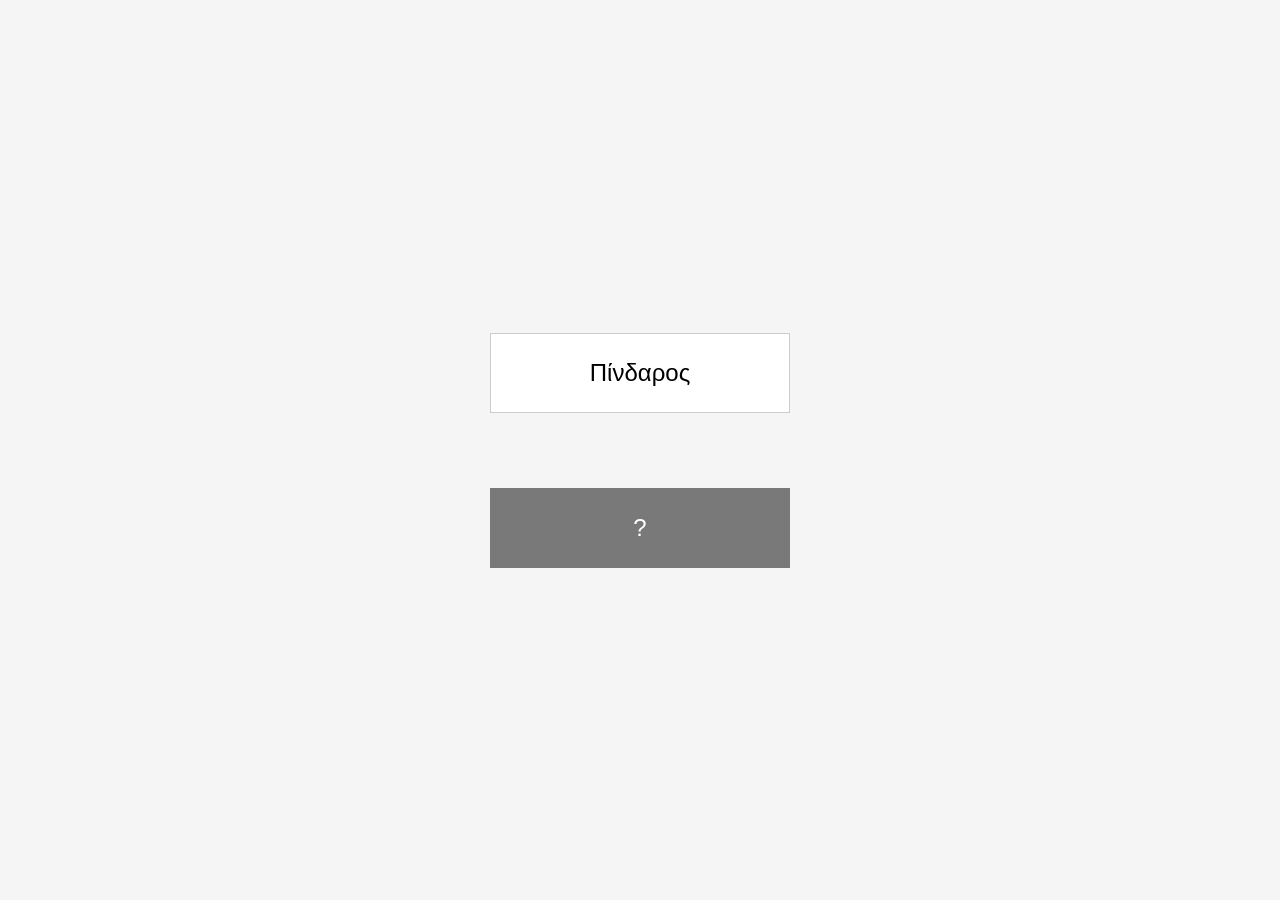
<file: index.html>
<!DOCTYPE html>
<html lang="en">
<head>
    <meta charset="UTF-8">
    <meta name="viewport" content="width=device-width, initial-scale=1.0">
    <title>Palabras en griego</title>
    <link href="https://fonts.googleapis.com/css?family=Open Sans" rel="stylesheet">
    <link rel="stylesheet" type="text/css" href="style.css">
</head>
<body>
<div class="grid">
    <button class="greek" id="greek"></button>
    <div class="fonema" id="fonema"></div>
    <div class="spanish" id="spanish"></div>
    <button class="button" id="action">↺</button>
</div>

<div id="popup" class="popup">
    <div class="popup-content">
        <div class="greek2" id="greek2"></div>
        <ul id="lettersList"></ul>
    </div>
</div>

<script src="words.js"></script>
<script src="app.js"></script>
</body>
</html>
</file>
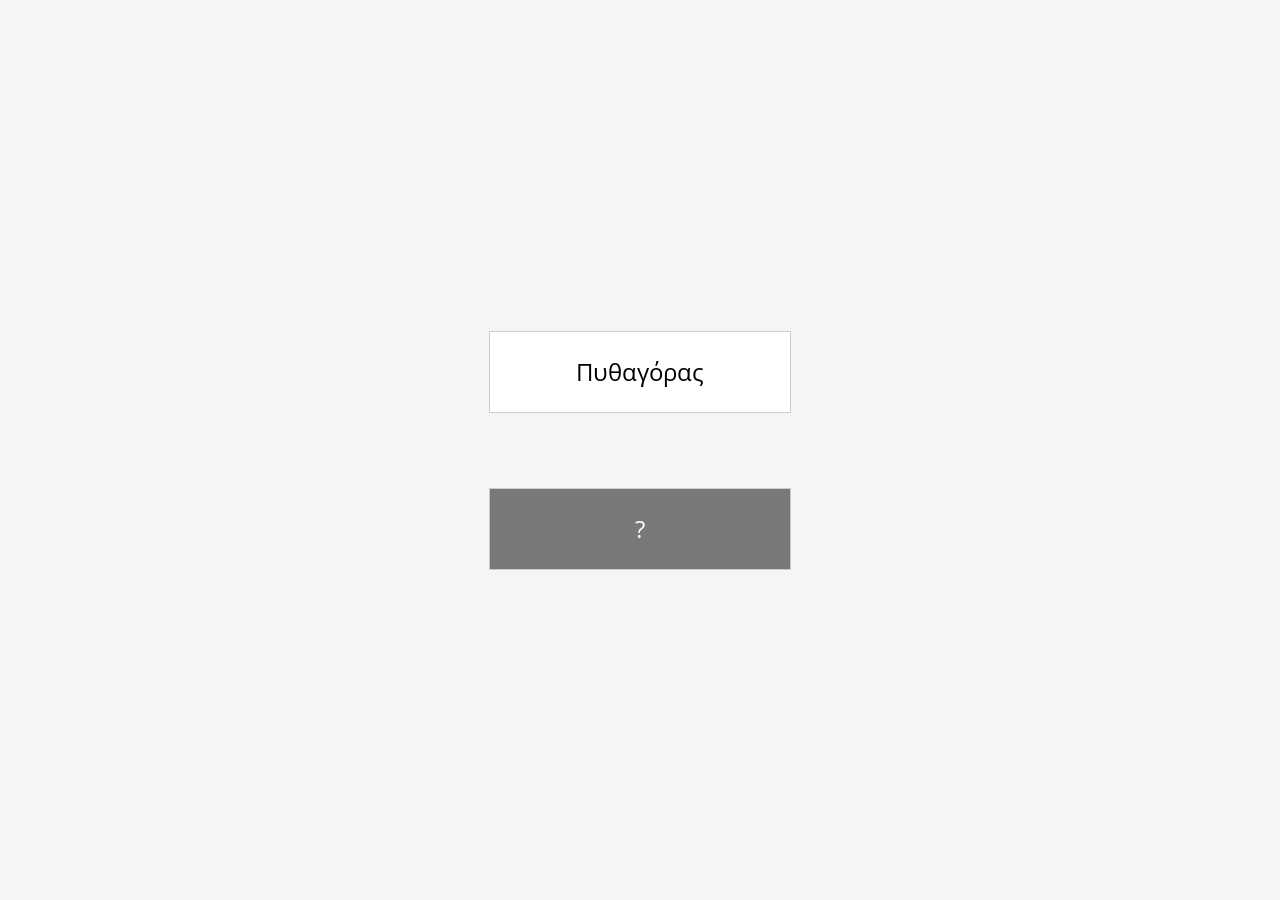
<file: src/index.html>
<!DOCTYPE html>
<html lang="en">
<head>
    <meta charset="UTF-8">
    <meta name="viewport" content="width=device-width, initial-scale=1.0">
    <title>Palabras en griego</title>
    <link href="https://fonts.googleapis.com/css?family=Open Sans" rel="stylesheet">
    <link rel="stylesheet" type="text/css" href="style.css">
</head>
<body>
<div class="grid">
    <div class="greek" id="greek"></div>
    <div class="fonema" id="fonema"></div>
    <div class="spanish" id="spanish"></div>
    <div class="button" id="action">↺</div>
</div>

<script src="words.js"></script>
<script src="app.js"></script>
</body>
</html>
</file>
<file: style.css>
body {
    font-family: 'Open Sans', sans-serif;
    display: flex;
    justify-content: center;
    background-color: #f6f5f5;
    align-items: center;
    height: 100vh;
    margin: 0;
}

.grid {
    display: grid;
    grid-template-columns: repeat(1, 1fr);
    grid-gap: 5px;
}

.greek {
    background-color: #fff;
    color: #000;
    font-size: 24px;
    display: flex;
    justify-content: center;
    align-items: center;
    border: 1px solid #ccc;
    width: 300px;
    height: 80px;
}

.greek2 {
    background-color: #fff;
    font-size: 24px;
    display: flex;
    justify-content: center;
    align-items: center;
}

.fonema {
    background-color: #f6f5f5;
    color: #797979;
    border: none;
    font-size: 15px;
    display: flex;
    justify-content: center;
    align-items: center;
    width: 300px;
    height: 30px;
}

.spanish {
    font-size: 15px;
    display: flex;
    justify-content: center;
    align-items: center;
    width: 300px;
    height: 30px;
}

.button {
    border: none;
    background-color: #797979;
    color: white;
    font-size: 24px;
    display: flex;
    justify-content: center;
    align-items: center;
    width: 300px;
    height: 80px;
}

.popup {
    display: none;
    position: fixed;
    top: 0;
    left: 0;
    width: 100%;
    height: 100%;
    background-color: rgba(0, 0, 0, 0.5);
    align-items: center;
    justify-content: center;
}

.popup-content {
    background-color: white;
    padding: 20px;
    border-radius: 5px;
    box-shadow: 0 2px 10px rgba(0, 0, 0, 0.2);
    max-width: 80%;
    text-align: left;
}

#lettersList {
    list-style-type: none;
    padding: 0;
}
</file>
<file: src/style.css>
body {
    font-family: 'Open Sans', sans-serif;
    display: flex;
    justify-content: center;
    background-color: #f6f5f5;
    align-items: center;
    height: 100vh;
    margin: 0;
}

.grid {
    display: grid;
    grid-template-columns: repeat(1, 1fr);
    grid-gap: 5px;
}


.greek {
    background-color: #fff;
    font-size: 24px;
    display: flex;
    justify-content: center;
    align-items: center;
    border: 1px solid #ccc;
    width: 300px;
    height: 80px;
}

.fonema {
    font-size: 15px;
    display: flex;
    justify-content: center;
    align-items: center;
    width: 300px;
    height: 30px;
}
.spanish {
    font-size: 15px;
    display: flex;
    justify-content: center;
    align-items: center;
    width: 300px;
    height: 30px;
}

.button {
    background-color: #797979;
    color: white;
    font-size: 24px;
    display: flex;
    justify-content: center;
    align-items: center;
    border: 1px solid #ccc;
    width: 300px;
    height: 80px;
}
</file>
